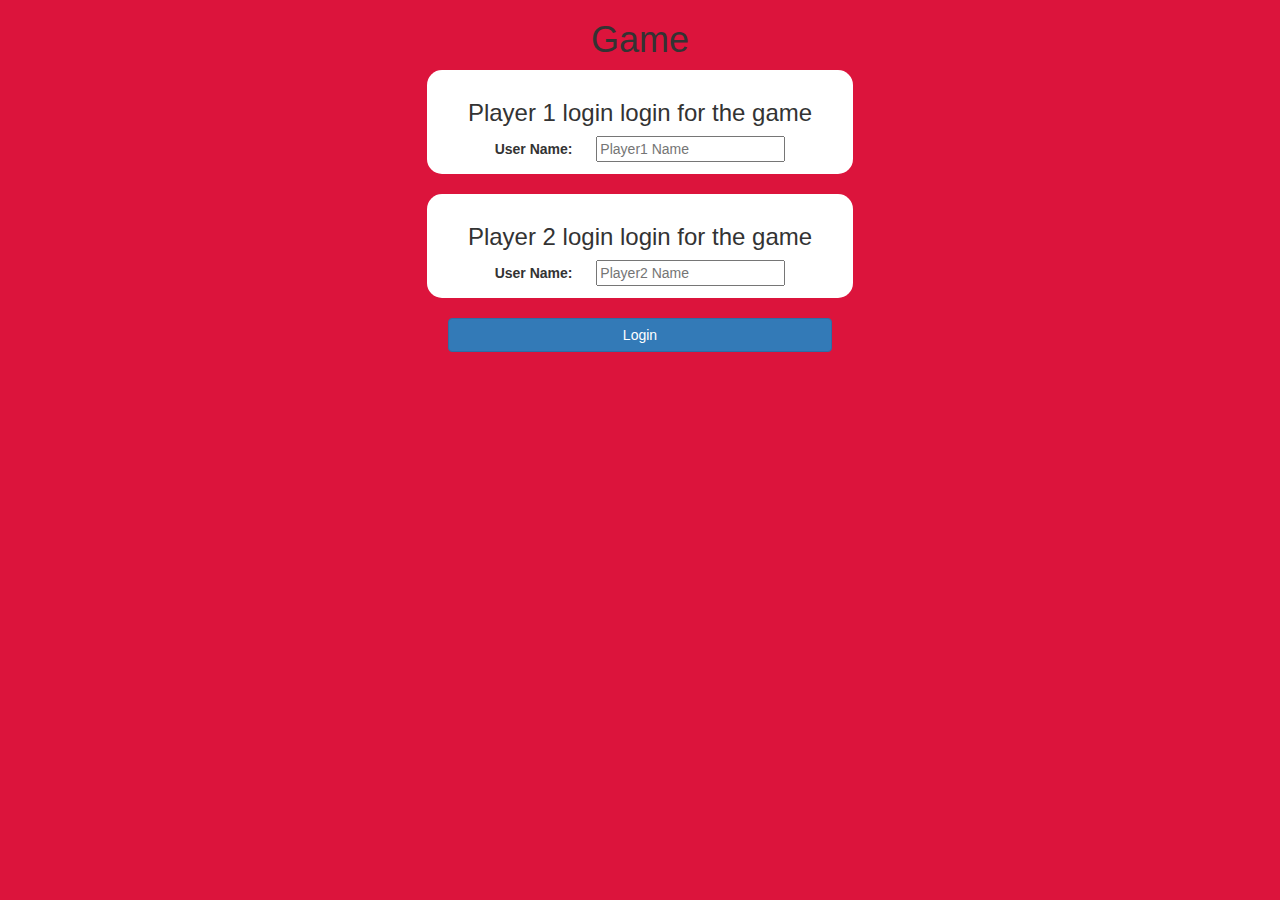
<file: index.html>
<!DOCTYPE html>
<html>
<head>
	<title>Math Quiz</title>

<meta name="viewport" content="width=device-width, initial-scale=1">
<link rel="stylesheet" href="https://maxcdn.bootstrapcdn.com/bootstrap/3.4.0/css/bootstrap.min.css">
<script src="https://ajax.googleapis.com/ajax/libs/jquery/3.4.1/jquery.min.js"></script>
<script src="https://maxcdn.bootstrapcdn.com/bootstrap/3.4.0/js/bootstrap.min.js"></script>

<link rel="stylesheet" type="text/css" href="game copy.css">

<script src="game_login.js"></script>
</head>
<body>
	<center>
		<h1>Game</h1> 
		<div class="col-lg-4 col-sm-8 col-xs-11 login_div1">
			<h3>Player 1 login login for the game</h3>
			<label>User Name: </label>
			<input type="text" id="player1_name" class="form-comtrol" placeholder="Player1 Name">
			<br>
		</div>
		<br>
		<div class="col-lg-4 col-sm-8 col-xs-11 login_div2">
			<h3>Player 2 login login for the game</h3>
			<label>User Name: </label>
			<input type="text" id="player2_name" class="form-comtrol" placeholder="Player2 Name">
			<br>
		</div>
		<br>
		<button style="width:30%" class="btn btn-primary" onclick="adduser()">Login</button>
	</center>
 
</body>
</html>
</file>
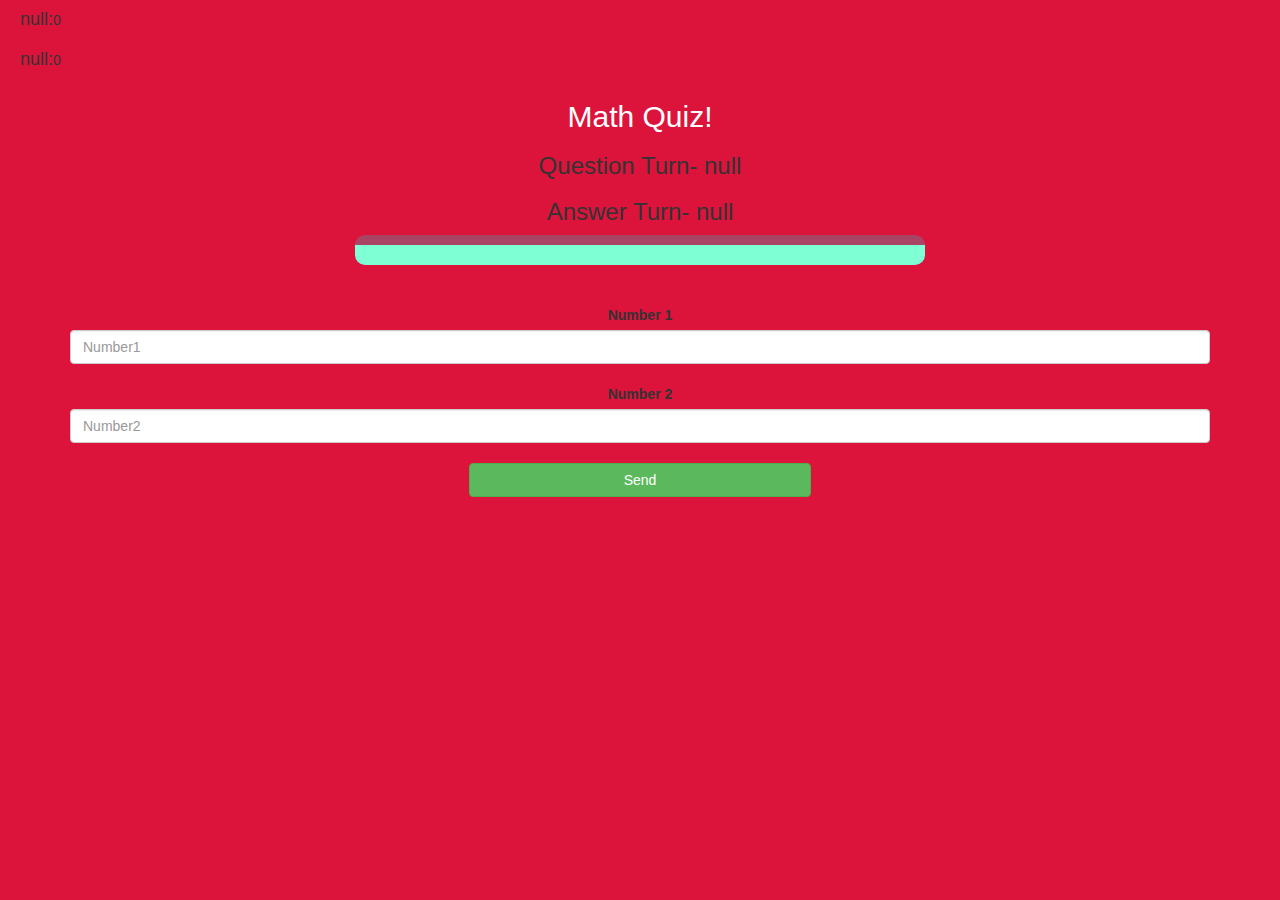
<file: game_page.html>
<!DOCTYPE html>
<html>
<head>
	<title>Math quiz</title>

<meta name="viewport" content="width=device-width, initial-scale=1">
<link rel="stylesheet" href="https://maxcdn.bootstrapcdn.com/bootstrap/3.4.0/css/bootstrap.min.css">
<script src="https://ajax.googleapis.com/ajax/libs/jquery/3.4.1/jquery.min.js"></script>
<script src="https://maxcdn.bootstrapcdn.com/bootstrap/3.4.0/js/bootstrap.min.js"></script>

<link rel="stylesheet" type="text/css" href="game copy.css">
</head>
<body>
<h4 id="player1_name"></h4><span id="player1_score"></span>
<br>
<h4 id="player2_name"></h4><span id="player2_score"></span>
<div class="container">
	<center>
		<h2 style="color: white;">Math Quiz!</h2>

        <h3 id="player_question"></h3>
		<h3 id="player_answer"></h3>
		<div id="output" class="col-lg-6"></div>
		<br>
		<br>

		<label>Number 1</label>
        <input type="text" id="number1" class="form-control" placeholder="Number1">
		<br>
		<label>Number 2</label>
        <input type="text" id="number2" class="form-control" placeholder="Number2">
		<br>
       <button onclick="send()" class="btn btn-success" style="width:30%">Send</button>
	</center>
</div>

<script src="game_page.js"></script>
</body>
</html>
</file>
<file: game copy.css>
body
{
	background: crimson;
}

	.login_div1 , .login_div2
	{
		background: white;
		padding: 10px;
		float: none;
		border-radius: 15px;
	}


#player1_name , #player2_name
{
	display: inline-block;
	margin-left: 20px;
}
#word
{
	width: 60%;
}
#word_display
{
	letter-spacing: 5px;
}
#output
{
background: aquamarine;
border-radius: 10px;
border-top: 10px solid #AA4465;
padding: 10px;
float: none;
text-align: left;
}
</file>
